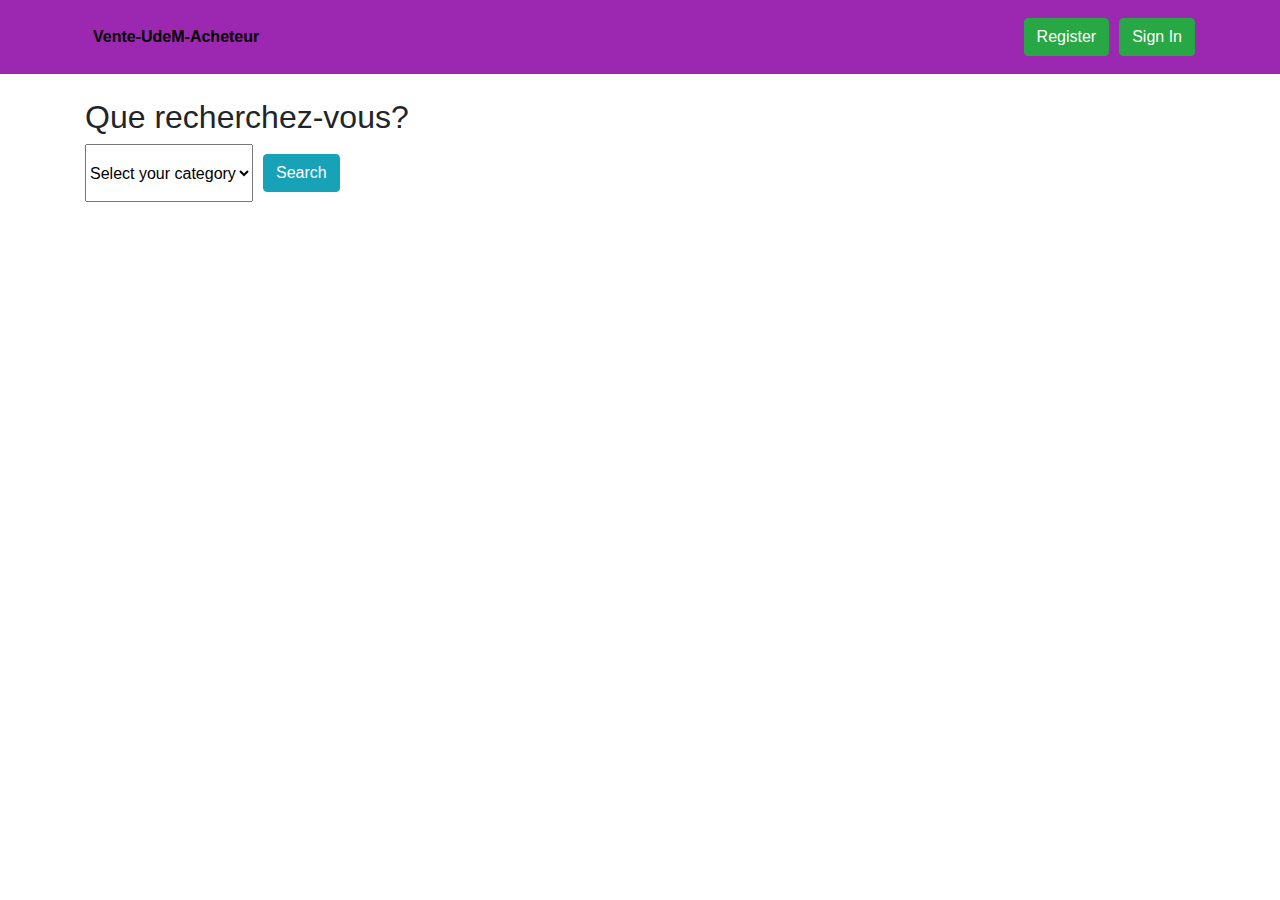
<file: src/index.html>
<!DOCTYPE html>
<html lang="en">
<head>
    <meta charset="utf-8">
    <meta http-equiv="X-UA-Compatible" content="IE=edge,chrome=1">
    <meta name="viewport" content="width=device-width, initial-scale=1, shrink-to-fit=no">
    <meta http-equiv="x-ua-compatible" content="ie=edge">

    <!-- Google fonts-->

    <!-- Bootstrap css -->
    <link rel="stylesheet" type="text/css" href="css/bootstrap.css">

    <!-- Custom css -->
    <link rel="stylesheet" type="text/css" href="css/myStyle.css">

    <!-- Boostrap js -->
    <script src="https://ajax.googleapis.com/ajax/libs/jquery/2.1.4/jquery.min.js"></script>
    <script src="js/bootstrap.min.js"></script>

    <!-- Custom js -->
    <script src="js/validate.js"></script>

    <title>Projet Final IFT-2935</title>
</head>
<body>

<nav class="navbar navbar-expand-lg navbar-light purple sticky-top">
    <div class="container deep-purple">
        <div class="collapse navbar-collapse" id="navbarSupportedContent">

            <ul class="navbar-nav mr-auto">

                <!-- Page principale -->
                <li class="nav-item font-weight-bold" >
                    <a href="" class="nav-link" style="color: black;">Vente-UdeM-Acheteur</a>
                </li>

            </ul>

            <a href="register.html" class="btn btn-success" role="button" style="margin: 10px">Register</a>
            <a href="sign_in.html" class="btn btn-success" role="button">Sign In</a>

        </div>
    </div>
</nav>

<br>

<div class="container">
    <h2>Que recherchez-vous?</h2>
</div>

<form action=""  autocomplete="off" class="form-horizontal" method="post" accept-charset="utf-8">
    <div class="input-group container">

        <select name="categories" type="text" x-placement="allo">
            <option value="" disabled selected>Select your category</option>
            <option value="Voiture">Voiture</option>
            <option value="Meuble">Meuble</option>
            <option value="Livre">Livre</option>
            <option value="Nourriture">Nourriture</option>
        </select>

        <span class="input-group-btn" style="margin: 10px;">
            <button class="btn btn-info" type="submit" id="addressSearch">
                <span class="icon-search">Search</span>
            </button>
        </span>
    </div>
</form>



</body>
</html>
</file>
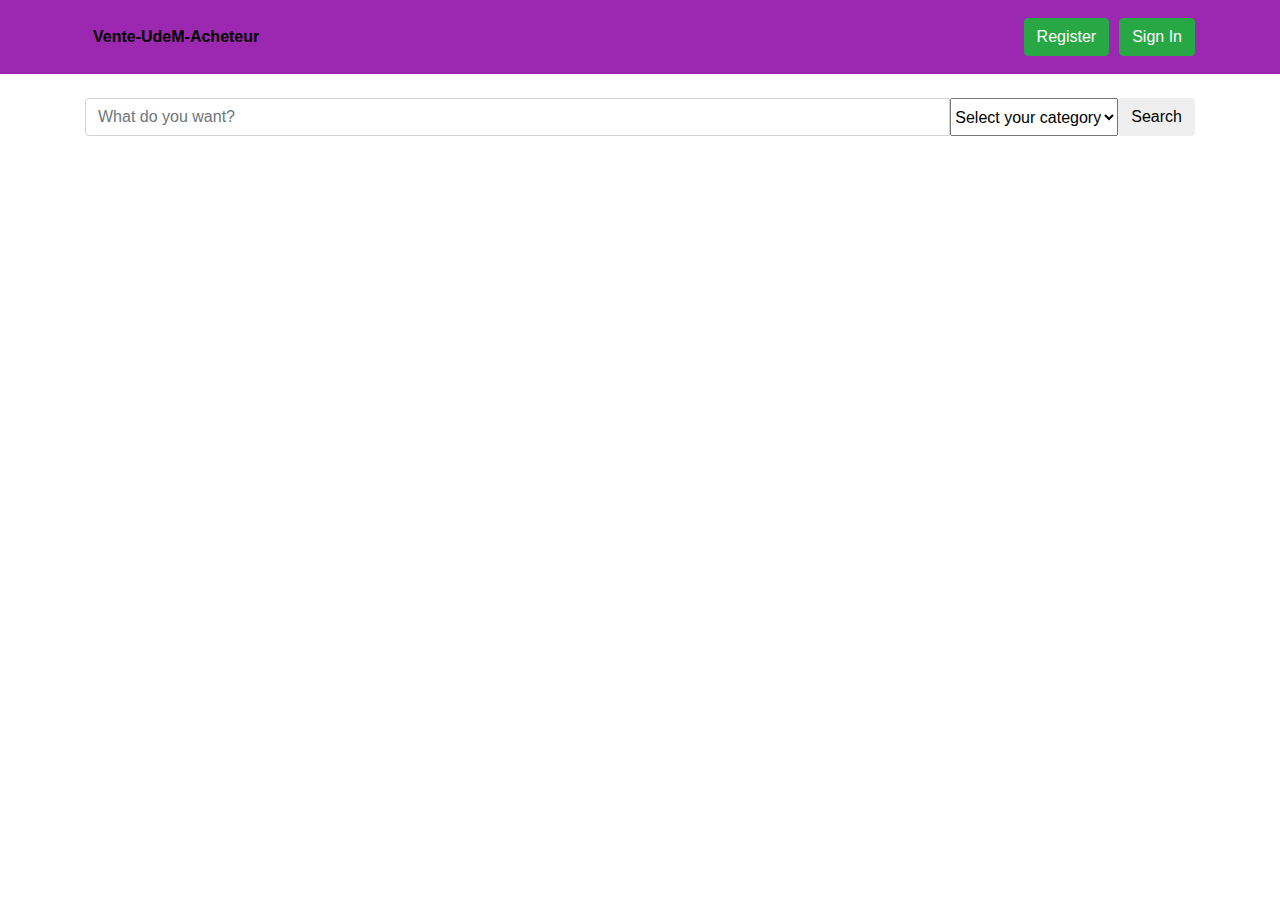
<file: src/page_principale.html>
<!DOCTYPE html>
<html lang="en">
<head>
    <meta charset="utf-8">
    <meta http-equiv="X-UA-Compatible" content="IE=edge,chrome=1">
    <meta name="viewport" content="width=device-width, initial-scale=1, shrink-to-fit=no">
    <meta http-equiv="x-ua-compatible" content="ie=edge">

    <!-- Google fonts-->

    <!-- Bootstrap css -->
    <link rel="stylesheet" type="text/css" href="css/bootstrap.css">

    <!-- Custom css -->
    <link rel="stylesheet" type="text/css" href="css/myStyle.css">

    <!-- Boostrap js -->
    <script src="https://ajax.googleapis.com/ajax/libs/jquery/2.1.4/jquery.min.js"></script>
    <script src="js/bootstrap.min.js"></script>

    <title>Projet Final IFT-2935</title>
</head>
<body>

<nav class="navbar navbar-expand-lg navbar-light purple sticky-top">
    <div class="container deep-purple">
        <div class="collapse navbar-collapse" id="navbarSupportedContent">

            <ul class="navbar-nav mr-auto">

                <!-- Page principale -->
                <li class="nav-item font-weight-bold" >
                    <a href="" class="nav-link" style="color: black;">Vente-UdeM-Acheteur</a>
                </li>

            </ul>

            <a href="register.html" class="btn btn-success" role="button" style="margin: 10px">Register</a>
            <a href="sign_in.html" class="btn btn-success" role="button">Sign In</a>

        </div>
    </div>
</nav>

<br>

<form action="" autocomplete="off" class="form-horizontal" method="post" accept-charset="utf-8">
    <div class="input-group container">
        <input name="searchtext" placeholder="What do you want?" class="form-control" type="text">

        <select name="categories" type="text" x-placement="allo">
            <option value="" disabled selected>Select your category</option>
            <option value="volvo">Voiture</option>
            <option value="saab">Meuble</option>
            <option value="opel">Livre</option>
            <option value="audi">Nourriture</option>
        </select>

        <span class="input-group-btn">
            <button class="btn btn-default" type="submit" id="addressSearch">
                <span class="icon-search">Search</span>
            </button>
        </span>
    </div>
</form>



</body>
</html>
</file>
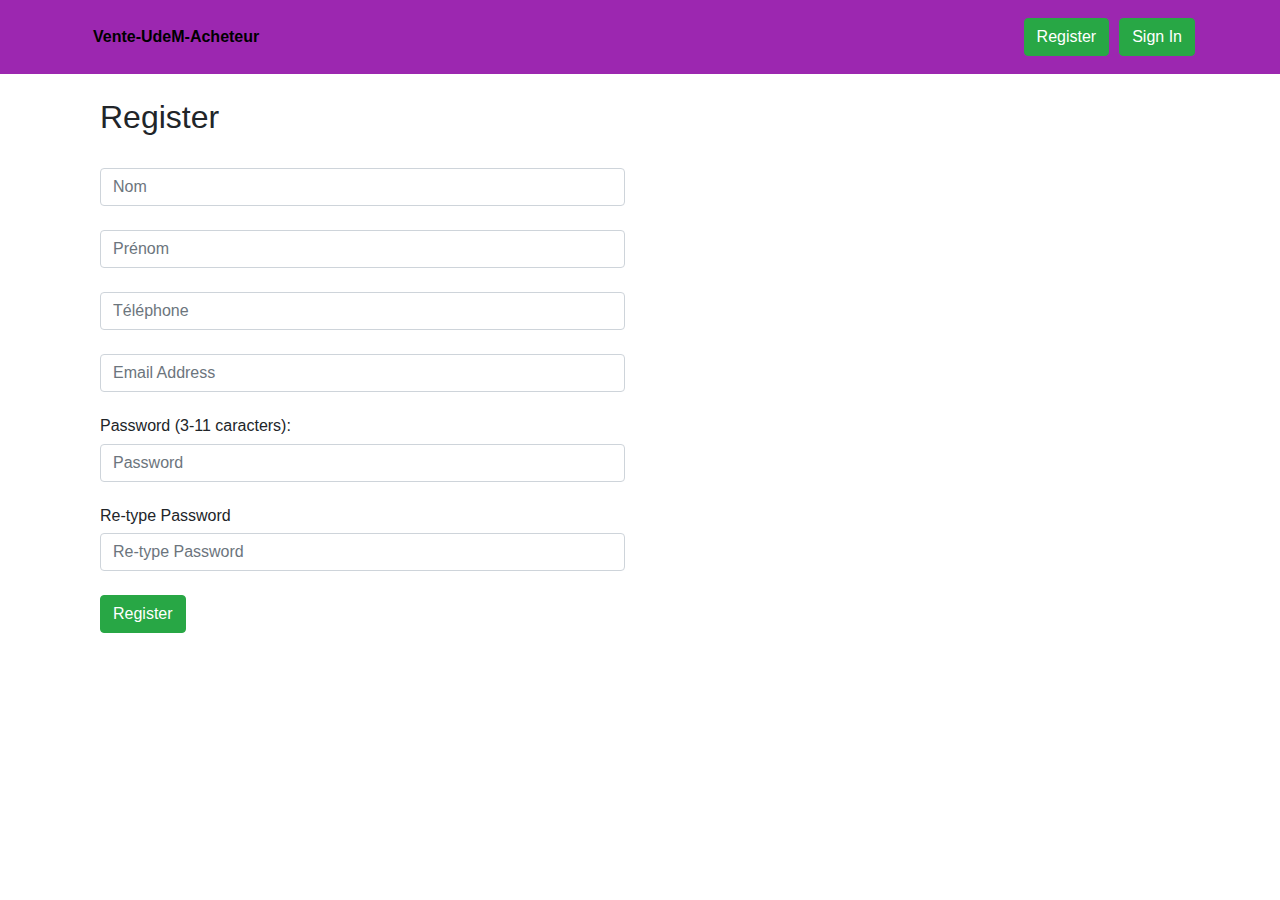
<file: src/register.html>
<!DOCTYPE html>
<html lang="en">
<head>
    <meta charset="utf-8">
    <meta http-equiv="X-UA-Compatible" content="IE=edge,chrome=1">
    <meta name="viewport" content="width=device-width, initial-scale=1, shrink-to-fit=no">
    <meta http-equiv="x-ua-compatible" content="ie=edge">

    <!-- Google fonts-->

    <!-- Bootstrap css -->
    <link rel="stylesheet" type="text/css" href="css/bootstrap.css">

    <!-- Custom css -->
    <link rel="stylesheet" type="text/css" href="css/myStyle.css">

    <!-- Boostrap js -->
    <script src="https://ajax.googleapis.com/ajax/libs/jquery/2.1.4/jquery.min.js"></script>
    <script src="js/bootstrap.min.js"></script>

    <!-- Custom js -->
    <script src="js/validate.js"></script>

    <title>Projet Final IFT-2935</title>
</head>
<body>

<nav class="navbar navbar-expand-lg navbar-light purple sticky-top">
    <div class="container deep-purple">
        <div class="collapse navbar-collapse" id="navbarSupportedContent">

            <ul class="navbar-nav mr-auto">

                <!-- Page principale -->
                <li class="nav-item font-weight-bold" >
                    <a href="index.html" class="nav-link" style="color: black;">Vente-UdeM-Acheteur</a>
                </li>

            </ul>

            <a href="register.html" class="btn btn-success" role="button" style="margin: 10px">Register</a>
            <a href="sign_in.html" class="btn btn-success" role="button">Sign In</a>

        </div>
    </div>
</nav>

<br>

<div class="container">
    <div class="col col-md-6">
        <h2>Register</h2>
        <br>
        <form action="" name="register_form" autocomplete="off" class="form-horizontal" method="post" accept-charset="utf-8"
              onsubmit="return validateRegisterForm()">

            <!-- Nom -->
            <input name="nom_register" placeholder="Nom" class="form-control" type="text">
            <br>

            <!-- Prenom -->
            <input name="prenom_register" placeholder="Prénom" class="form-control" type="text">
            <br>

            <!-- Numéro de Téléphone -->
            <input name="telephone_register" placeholder="Téléphone" class="form-control" type="number">
            <br>

            <!-- Email Address-->
            <input name="email_address_register" placeholder="Email Address" class="form-control" type="email">
            <br>

            <!-- Password-->
            <h6>Password (3-11 caracters):</h6>
            <input name="password_register" placeholder="Password" class="form-control" type="password">
            <br>

            <!-- Retype-Password-->
            <h6>Re-type Password</h6>
            <input name="retype_password_register" placeholder="Re-type Password" class="form-control" type="password">
            <br>

            <input class="btn btn-success" type="submit" id="submit_sign_in" value="Register"/>

        </form>
    </div>
</div>

</body>
</html>
</file>
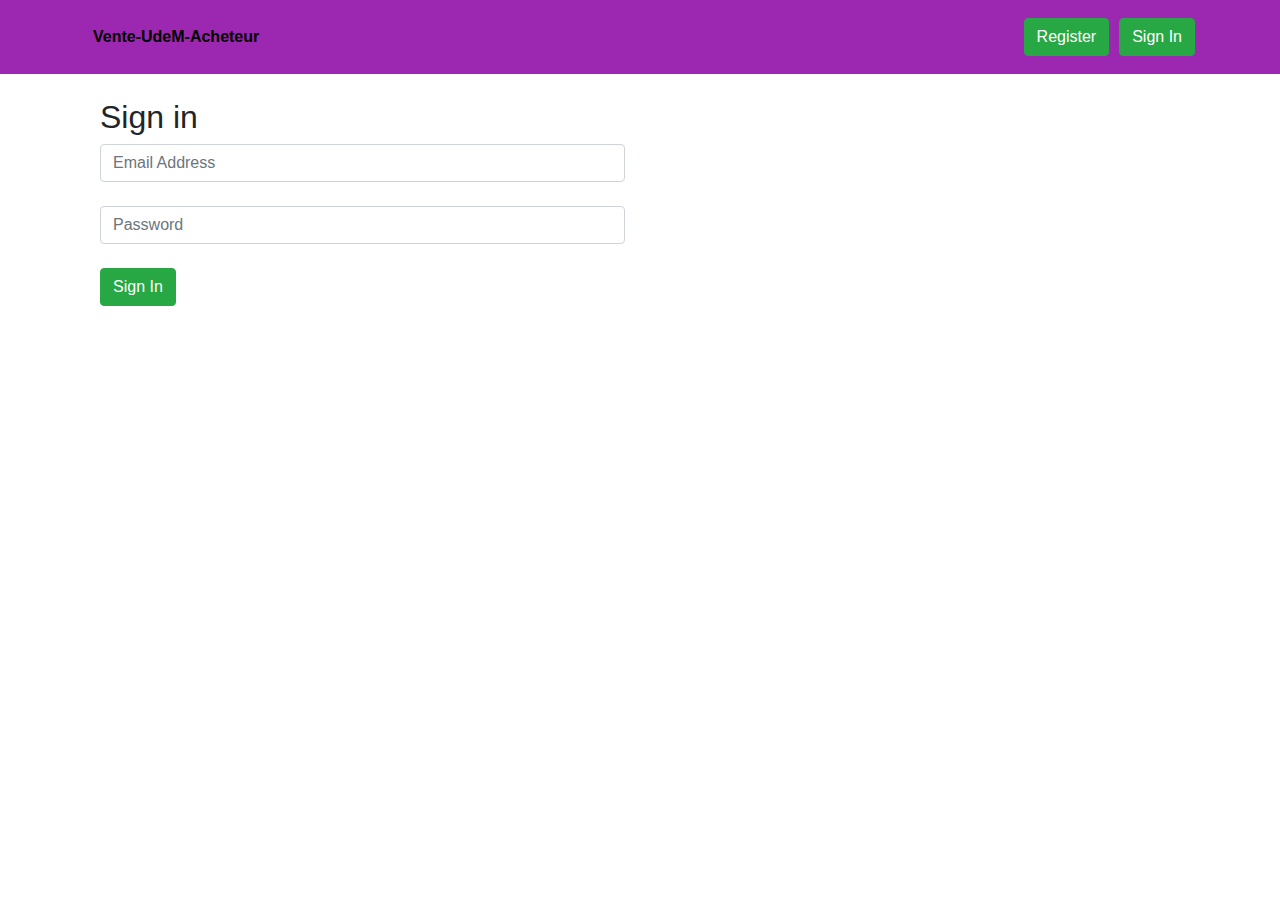
<file: src/sign_in.html>
<!DOCTYPE html>
<html lang="en">
<head>
    <meta charset="utf-8">
    <meta http-equiv="X-UA-Compatible" content="IE=edge,chrome=1">
    <meta name="viewport" content="width=device-width, initial-scale=1, shrink-to-fit=no">
    <meta http-equiv="x-ua-compatible" content="ie=edge">

    <!-- Google fonts-->

    <!-- Bootstrap css -->
    <link rel="stylesheet" type="text/css" href="css/bootstrap.css">

    <!-- Custom css -->
    <link rel="stylesheet" type="text/css" href="css/myStyle.css">

    <!-- Boostrap js -->
    <script src="https://ajax.googleapis.com/ajax/libs/jquery/2.1.4/jquery.min.js"></script>
    <script src="js/bootstrap.min.js"></script>

    <!-- Custom js -->
    <script src="js/signin.js"></script>

    <title>Projet Final IFT-2935</title>
</head>
<body>

<nav class="navbar navbar-expand-lg navbar-light purple sticky-top">
    <div class="container deep-purple">
        <div class="collapse navbar-collapse" id="navbarSupportedContent">

            <ul class="navbar-nav mr-auto">

                <!-- Page principale -->
                <li class="nav-item font-weight-bold" >
                    <a href="index.html" class="nav-link" style="color: black;">Vente-UdeM-Acheteur</a>
                </li>

            </ul>

            <a href="register.html" class="btn btn-success" role="button" style="margin: 10px">Register</a>
            <a href="sign_in.html" class="btn btn-success" role="button">Sign In</a>

        </div>
    </div>
</nav>

<br>


<div class="container">
    <div class="col col-md-6">
        <h2>Sign in</h2>
        <form action="" autocomplete="off" name="signIn_form" class="form-horizontal" method="post" accept-charset="utf-8"
              onsubmit="return validatureSignIn()">
            <input name="email_address_sign_in" placeholder="Email Address" class="form-control" type="text">
            <br>
            <input name="password_sign_in" placeholder="Password" class="form-control" type="password">

            <br>

            <span class="input-group-btn">
                <button class="btn btn-success" type="submit" id="submit_sign_in">
                    <span class="icon-search">Sign In</span>
                </button>
            </span>
        </form>
    </div>
</div>

</body>
</html>
</file>
<file: src/css/myStyle.css>
.purple {
    background: #9C27B0;
}
</file>
